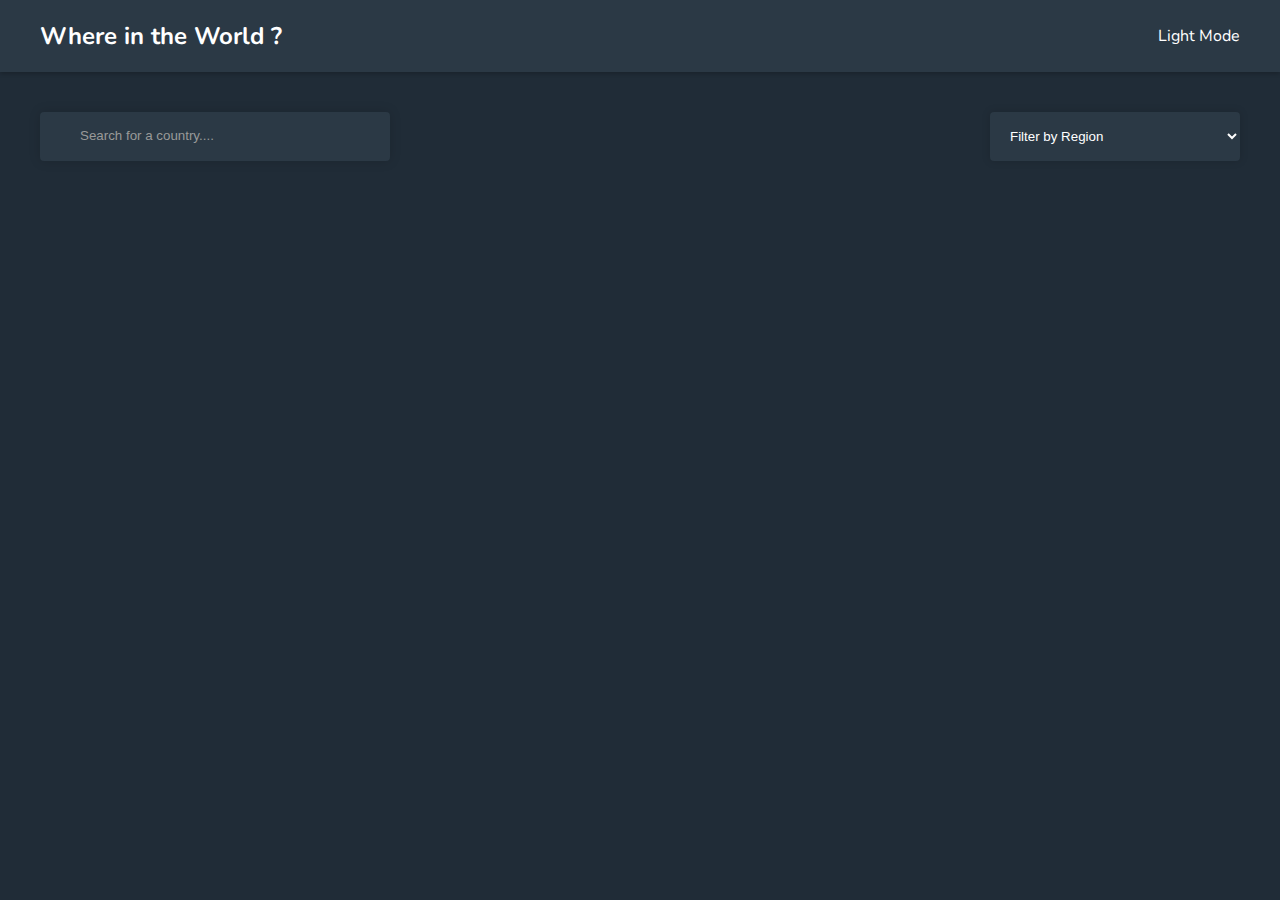
<file: index.html>
<!DOCTYPE html>
<html lang="en">

<head>
    <meta charset="UTF-8">
    <meta name="viewport" content="width=device-width, initial-scale=1.0">
    <title>REST Countries API</title>
    <link rel="stylesheet" href="https://cdnjs.cloudflare.com/ajax/libs/font-awesome/6.5.1/css/all.min.css"
        integrity="sha512-DTOQO9RWCH3ppGqcWaEA1BIZOC6xxalwEsw9c2QQeAIftl+Vegovlnee1c9QX4TctnWMn13TZye+giMm8e2LwA=="
        crossorigin="anonymous" referrerpolicy="no-referrer" />
    <!-- google font  -->
    <link href="https://fonts.googleapis.com/css?family=Nunito:300,regular,500,600,700,800" rel="stylesheet" />

    <link rel="stylesheet" href="assets/style.css">
</head>

<body class="dark">

    <header class="header-container">

        <div class="header-content">
            <h2 class="title"><a href="/">Where in the World ?</a></h2>

            <p class="title2" id="btn">&nbsp;&nbsp; <Span id="btn-text">Light Mode</Span></p>
        </div>

    </header>

    <main>

        <div class="search-filter-container">
            <div class="search-container">
                <i class="fa-solid fa-magnifying-glass"></i> <input type="text" placeholder="Search for a country....">
            </div>

            <select class="filter-by-region">
                <option hidden>Filter by Region</option>
                <option value="Africa">Africa</option>
                <option value="America">America</option>
                <option value="Asia">Asia</option>
                <option value="Europe">Europe</option>
                <option value="Oceania">Oceania</option>
            </select>
        </div>

        <div class="countries-container">

        </div>
    </main>

    <script src="assets/script.js"></script>
</body>

</html>
</file>
<file: assets/style.css>
* {
    box-sizing: border-box;
}


body {
    --bg-color: white;
    --text-color: black;
    --element-color: white;
    margin: 0;
    font-family: Nunito, sans-serif;
    background-color: var(--bg-color);
    color: var(--text-color);
}

.dark{
    --bg-color: hsl(207, 26%, 17%);
    --text-color: white;
    --element-color: hsl(209, 23%, 22%);
}

main {
    padding: 24px;
}

a {
    text-decoration-line: none;
    color: inherit;
}

.header-container {
    box-shadow: 0px 2px 4px 0px rgba(0, 0, 0, 0.2);
    padding-inline: 24px;
    background-color: var(--element-color);
}

.header-content {
    max-width: 1200px;
    margin-inline: auto;
    display: flex;
    align-items: center;
    justify-content: space-between;
}

.countries-container {
    max-width: 1200px;
    margin-inline: auto;
    margin-top: 16px;
    display: flex;
    gap: 64px;
    flex-wrap: wrap;
    justify-content: space-between;
}

.country-card {
    display: inline-block;
    width: 250px;
    box-shadow: 0px 0px 8px 0px rgba(0, 0, 0, 0.2);
    overflow: hidden;
    border-radius: 4px;
    padding-bottom: 24px;
    transition: all 0.4s ease-in-out;
    background-color: var(--element-color);
}

.country-card:hover {
    transform: scale(1.03);
    box-shadow: 0px 0px 18px 0px rgba(0, 0, 0, 0.2);
}

.country-card img {
    max-width: 100%;
    width: 250px;
    height: 150px;
}

.card-text {
    padding-inline: 16px;
}

.card-text p {
    margin-block: 8px;
}

.card-title {
    font-size: 24px;
    margin-block: 16px;
}

.search-filter-container{
    max-width: 1200px;
    margin-top: 16px;
    margin-bottom: 48px;
    margin-inline: auto;
    display: flex;
    justify-content: space-between;
    gap:24px;
}

.search-container {
    box-shadow: 0px 0px 12px 0px rgba(0, 0, 0, 0.15);
    border-radius: 4px;
    max-width: 350px;
    width: 100%;
    padding-left:24px;
    overflow: hidden;
    color: #999;
    background-color:var(--element-color) ;
    color: var(--text-color);
}

.search-container input{
    border: none;
    outline: none;
    padding: 16px;
    width: 90%;
    background-color: inherit;
    color: inherit;
}

.search-container input::placeholder{
    color: #999;
}

.filter-by-region{
    box-shadow: 0px 0px 8px 0px rgba(0, 0, 0, 0.15);
    border-radius: 4px;
    width: 250px;
    padding:16px;
    border: none;
    outline: none;
    background-color:var(--element-color) ;
    color:var(--text-color) ;
}

@media (max-width:768px) {

    .countries-container {
        justify-content: center;
    }

    .title {
        font-weight: 1000;
        font-size: 1rem;
    }

    .title2 {
        font-size: 0.7rem;
        font-weight: 1000;
    }

    .search-filter-container{
        flex-direction: column;
    }

    .filter-by-region{
        background: none;
    }
}
</file>
